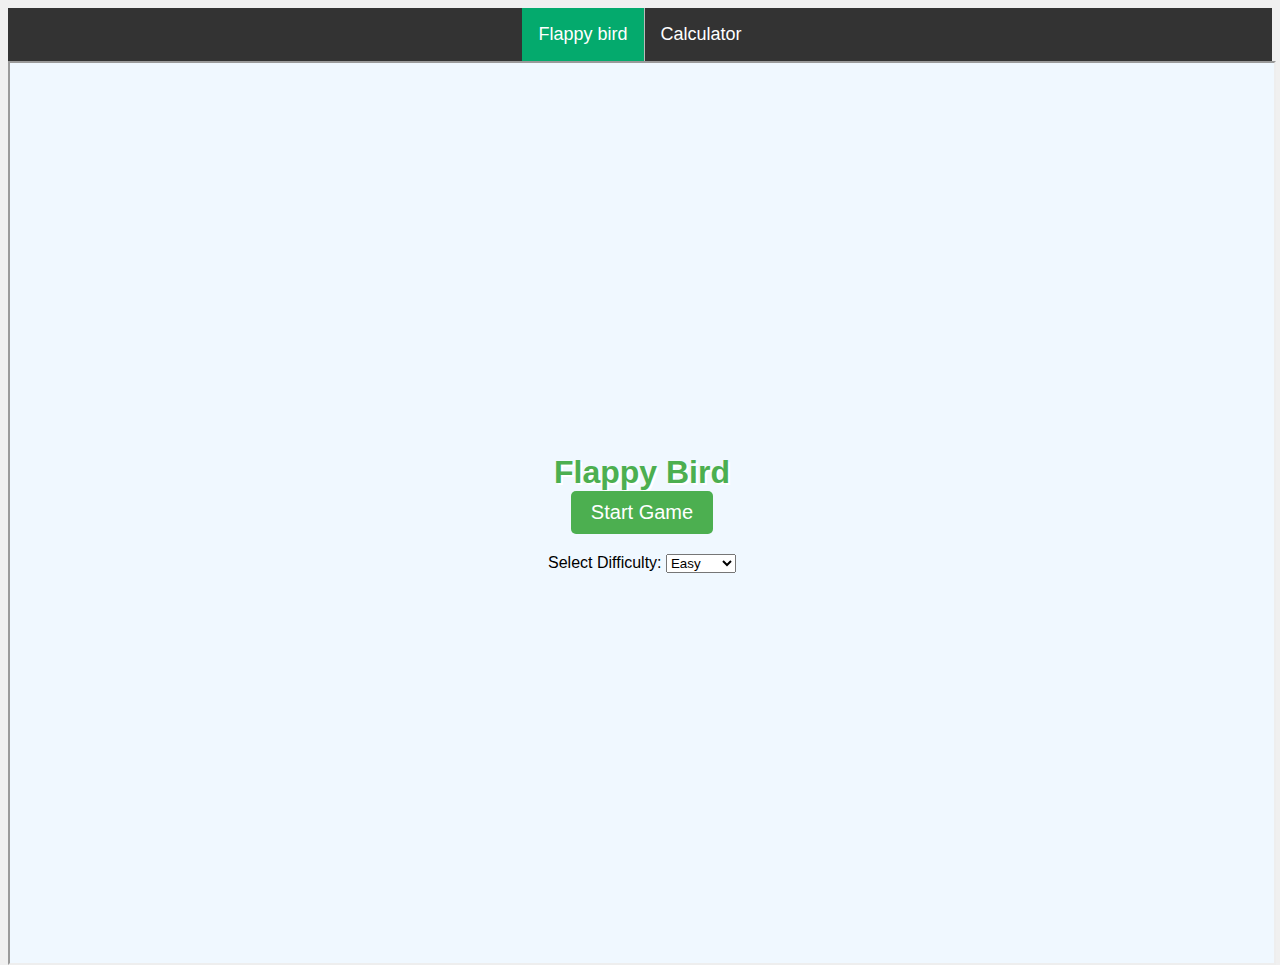
<file: index.html>
<!-- TODO: Here you should create a menu to either show the calculator or the flappy bird -->

<!DOCTYPE html>
<html lang="en">

<head>
  <meta charset="UTF-8">
  <meta name="viewport" content="width=device-width, initial-scale=1.0">
  <title>My app</title>
  <link rel="stylesheet" href="style.css">
</head>
<body>
  <ul>
      <li><a id="birdButton" class="active">Flappy bird</a></li>
      <li><a id="calculatorButton">Calculator</a></li>
  </ul>

  <iframe
    id="flappybirdGame"
    src="flappy bird/flappyBird.html"
    height="100%"
    width="100%"
    title="Flappy Bird"
    style="display: block;">
  </iframe>

  <iframe
    id="calculatorApp"
    src="calculator/calculator.html"
    height="100%"
    width="100%"
    title="Calculator"
    style="display: none;">
  </iframe>

  <script src="script.js"></script>
</body>
</file>
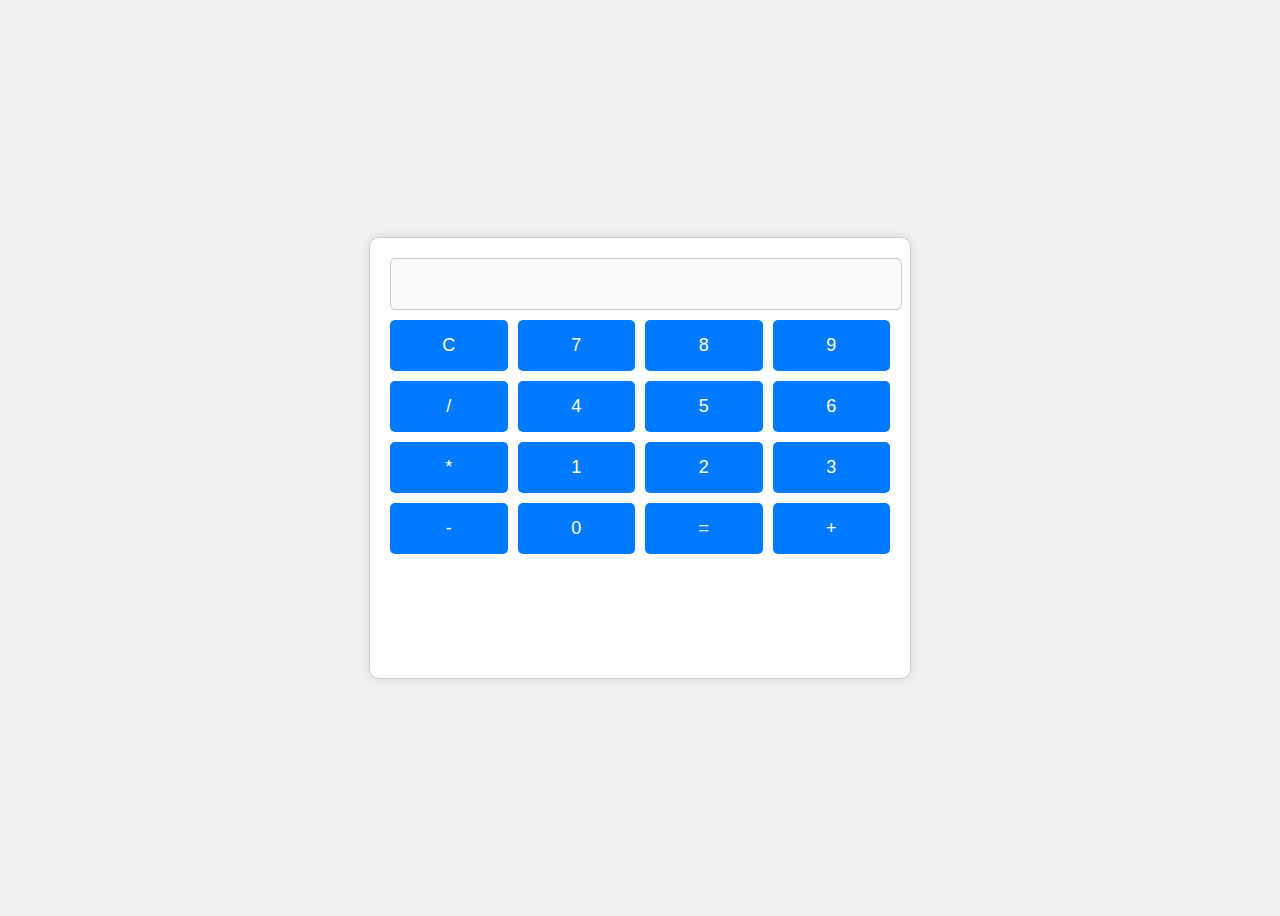
<file: calculator/calculator.html>
<!DOCTYPE html>
<html lang="en">
<head>
    <meta charset="UTF-8">
    <meta name="viewport" content="width=device-width, initial-scale=1.0">
    <title>Basic Calculator</title>
    <link rel="stylesheet" href="style.css">
</head>
<body>
    <div class="calculator">
        <input type="text" id="display" disabled>
        <div class="buttons">
            <button onclick="clearDisplay()">C</button>
            <button onclick="appendToDisplay('7')">7</button>
            <button onclick="appendToDisplay('8')">8</button>
            <button onclick="appendToDisplay('9')">9</button>
            <button onclick="appendToDisplay('/')">/</button>
            <button onclick="appendToDisplay('4')">4</button>
            <button onclick="appendToDisplay('5')">5</button>
            <button onclick="appendToDisplay('6')">6</button>
            <button onclick="appendToDisplay('*')">*</button>
            <button onclick="appendToDisplay('1')">1</button>
            <button onclick="appendToDisplay('2')">2</button>
            <button onclick="appendToDisplay('3')">3</button>
            <button onclick="appendToDisplay('-')">-</button>
            <button onclick="appendToDisplay('0')">0</button>
            <button onclick="calculate()">=</button>
            <button onclick="appendToDisplay('+')">+</button>
        </div>
    </div>

    <script src="script.js"></script>
</body>
</html>
</file>
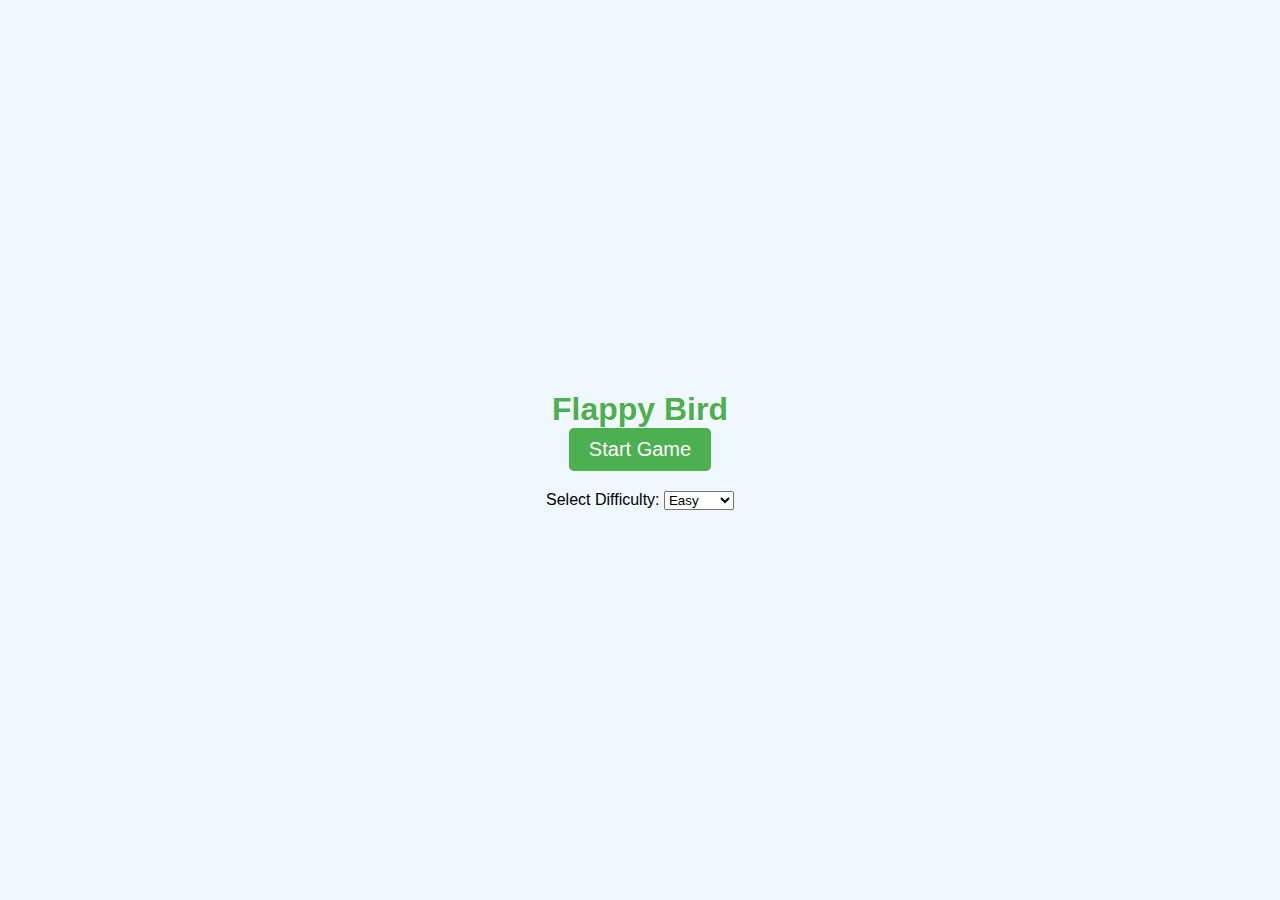
<file: flappy bird/flappyBird.html>
<!DOCTYPE html>
<html lang="en">
<head>
    <meta charset="UTF-8">
    <meta name="viewport" content="width=device-width, initial-scale=1.0">
    <title>Flappy Bird Game</title>
    <style>
        body {
            display: flex;
            flex-direction: column;
            align-items: center;
            background-color: #f0f8ff;
            font-family: Arial, sans-serif;
            margin: 0;
            height: 100vh;
            justify-content: center;
        }
        canvas {
            border: 2px solid #4caf50;
            background-color: #87ceeb;
            box-shadow: 0 4px 20px rgba(0, 0, 0, 0.5);
        }
        #menu {
            display: flex;
            flex-direction: column;
            align-items: center;
            position: absolute;
        }
        #startButton {
            padding: 10px 20px;
            font-size: 20px;
            color: white;
            background-color: #4caf50;
            border: none;
            border-radius: 5px;
            cursor: pointer;
            transition: background 0.3s;
        }
        #startButton:hover {
            background-color: #45a049;
        }
        #difficulty {
            margin-top: 20px;
        }

        h1 {
            margin: 0;
            color: #4caf50;
            text-shadow: 2px 2px #fff;
        }
        
.finalScore {
    flex-direction: column;
    margin-top: 20px;
    font-size: x-large;
    color: white;
    display: flex;
    background-color: #84484f;
    z-index: 10999;
    width: 350px;
    height: 150px;
    justify-content: center;
    align-items: center;
}
    </style>
</head>
<body>
    <div class="finalScore" id="scoreMenu" style="display: none;">
        Game Over! Your score: 
        <br>
        <span id="score"></span>
    </div>

    <div id="menu">
        <h1>Flappy Bird</h1>
        <button id="startButton">Start Game</button>
        <div id="difficulty">
            <label for="difficultySelect">Select Difficulty:</label>
            <select id="difficultySelect">
                <option value="300">Easy</option>
                <option value="180">Medium</option>
                <option value="130">Hard</option>
            </select>
        </div>
    </div>
    <div id="game" style="display:none;">
        <canvas id="gameCanvas" width="400" height="600">
        </canvas>
        <div id="score">Score: 0</div>
    </div>
    <script src="script.js"></script>
</body>
</html>
</file>
<file: style.css>
#calculatorApp {
    width: 100%;
    height: 100%;
}

body {
    align-items: center;
    height: 100vh;
    background-color: #f0f0f0;
    font-family: Arial, sans-serif;
}

table {
    background-color: rgb(41, 47, 47);
    width: 500px;
    height: 500px;
}


#calculatorButton, #birdButton {
    padding: 16px;
    color: white;
    font-size: large;
    cursor: pointer;
    
    
}
ul {
    display: flex;
    justify-content: center;
    list-style-type: none;
    margin: 0;
    padding: 0;
    overflow: hidden;
    background-color: #333;
  }
  
  li {
    float: left;
    border-right:1px solid #bbb;
  }
  
  li:last-child {
    border-right: none;
  }
  
  li a {
    display: block;
    color: white;
    text-align: center;
    padding: 4px 6px;
    text-decoration: none;
  }
  
  li a:hover:not(.active) {
    background-color: #111;
  }
  
  .active {
    background-color: #04AA6D;
  }
</file>
<file: calculator/style.css>
body {
    display: flex;
    justify-content: center;
    align-items: center;
    height: 100vh;
    background-color: #f0f0f0;
    font-family: Arial, sans-serif;
}

.calculator {
    border: 1px solid #ccc;
    border-radius: 10px;
    padding: 20px;
    box-shadow: 0 0 10px rgba(0, 0, 0, 0.1);
    background-color: #fff;
    width: 300px;
}

#display {
    width: 100%;
    height: 40px;
    font-size: 24px;
    text-align: right;
    margin-bottom: 10px;
    padding: 5px;
    border: 1px solid #ccc;
    border-radius: 5px;
}

.buttons {
    display: grid;
    grid-template-columns: repeat(4, 1fr);
    gap: 10px;
}

button {
    padding: 15px;
    font-size: 18px;
    cursor: pointer;
    border: none;
    border-radius: 5px;
    background-color: #007BFF;
    color: white;
    transition: background-color 0.3s;
}

button:hover {
    background-color: #0056b3;
}


.equal-sign {
    background-color: rgb(255, 103, 103);
    color: white;
  }
  
  p {
    color: green;
    font-size: large;
    background-color: gray;
    padding: 5px;
  }
  
  td {
    color: black;
    background-color: rgb(235, 235, 235);
    border: 1px solid rgb(95, 95, 95);
    cursor: pointer;
    vertical-align:middle;
    text-align: center;
    font-size: x-large;
  }
  
  th {
    background-color: rgb(228, 221, 221);
    border: 1px solid black;
    vertical-align:middle;
    text-align: center;
    font-size: x-large;
  }
  
  .calculator {
    width: 500px;
    height: 400px;
  }
  
  td:hover {
    background-color: rgb(177, 177, 177);
  }
  
  .calculator-input {
    background-color: black;
    color: white;
    width: 500px;
    height: 90px;
    font-size: xx-large;
    text-align: end;
  }
  
  
  input::-webkit-outer-spin-button,
  input::-webkit-inner-spin-button {
    -webkit-appearance: none;
    margin: 0;
  }
</file>
